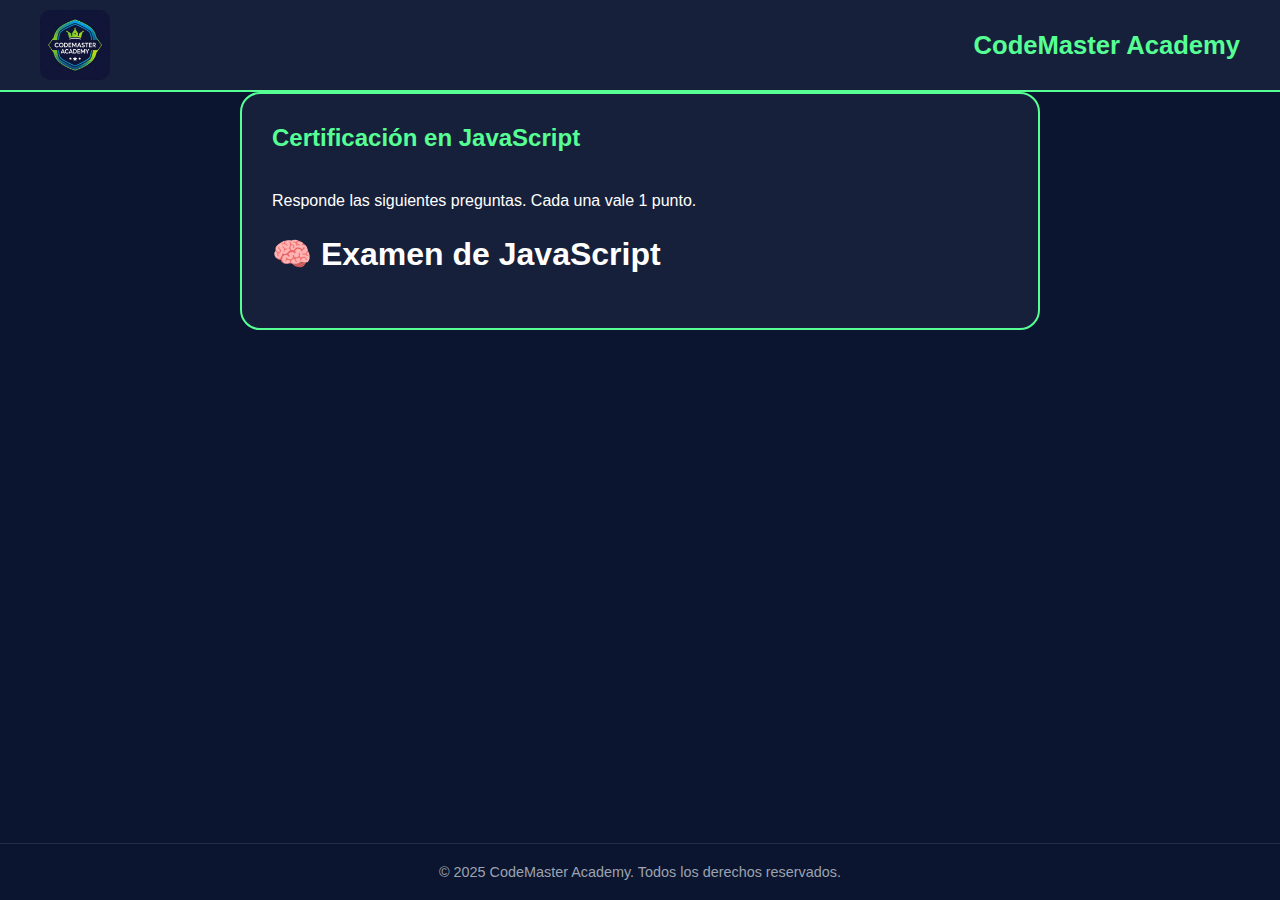
<file: Front/examen.html>
<!DOCTYPE html>
<html lang="es">
<head>
  <meta charset="UTF-8" />
  <meta name="viewport" content="width=device-width, initial-scale=1.0">
  <title>Examen JavaScript - CodeMaster Academy</title>
  <link rel="stylesheet" href="styles.css">
</head>
<body>
  <header>
    <img src="images/logo.jpg" alt="CodeMaster Academy" class="logo">
    <h1>CodeMaster Academy</h1>
  </header>

  <main>
    <section class="exam-section active">
      <h2>Certificación en JavaScript</h2>
      <p>Responde las siguientes preguntas. Cada una vale 1 punto.</p>

      <h1>🧠 Examen de JavaScript</h1>
      <div id="contenedor-preguntas"></div>

      <script src="examen.js" defer></script>

      <div id="result" class="result"></div>
    </section>
  </main>

  <footer>
    <p>© 2025 CodeMaster Academy. Todos los derechos reservados.</p>
  </footer>

  
  </script>
</body>
</html>
</file>
<file: Front/styles.css>
/* Paleta: azul oscuro (#0b1530), verde neón (#56ff94), blanco (#fff) */
/* COLORES BASE */
:root {
  --azul: #0b1530;
  --verde: #56ff94;
  --blanco: #fff;
  --rojo: #c02626;
}

* {
  margin: 0;
  padding: 0;
  box-sizing: border-box;
  font-family: "Poppins", sans-serif;
}

body {
  background-color: var(--azul);
  color: var(--blanco);
  min-height: 100vh;
  display: flex;
  flex-direction: column;
}

header {
  display: flex;
  align-items: center;
  justify-content: space-between;
  background: rgba(255, 255, 255, 0.05);
  border-bottom: 2px solid var(--verde);
  padding: 10px 40px;
}

.logo {
  width: 70px;
  border-radius: 10px;
}

header h1 {
  color: var(--verde);
  font-size: 1.6rem;
  font-weight: 700;
}

nav ul {
  list-style: none;
  display: flex;
  gap: 25px;
}

nav a {
  text-decoration: none;
  color: var(--blanco);
  font-weight: 500;
  transition: color 0.3s;
}

/*hace que nuestra lista de secciones se ilumine de verde cuando estamos dentro de cada una*/
nav a:hover,
nav a.active {
  color: var(--rojo);
}

/* SECCIONES */
/* */
main {
  flex: 1;
  display: flex;
  flex-direction: column;
  align-items: center;
  text-align: center;
}

/*todas nuestras clases section toman este formato*/
/*lo dejamoms en display: none para que no aparezcan las secciones hasta que les apliquemos las etiquetas de active 
y ya aparezcan con display: block*/
/*hay que definir @keyframes fadeIn*/
.section {
  display: none;
  width: 90%;
  max-width: 900px;
  padding: 40px 0;
  animation: fadeIn 0.5s ease;
}

/*Cuando una etiqueta tenga las clases section y active se harán visibles*/
.section.active {
  display: block;
}

h2 {
  color: var(--verde);
  margin-bottom: 15px;
}

/* INICIO */
.hero {
  margin-top: 50px;
}

.hero p {
  margin: 15px 0;
}

.hero button {
  background: var(--verde);
  border: none;
  padding: 10px 25px;
  border-radius: 8px;
  color: var(--azul);
  font-weight: bold;
  cursor: pointer;
  transition: 0.3s;
}

.hero button:hover {
  background: var(--blanco);
}

/* LOGIN */
.login-box {
  margin-top: 30px;
  border: 2px solid var(--verde);
  border-radius: 15px;
  padding: 25px;
  background: rgba(255, 255, 255, 0.05);
  width: 320px;
  margin-inline: auto;
}

.login-box form {
  display: flex;
  flex-direction: column;
  gap: 10px;
}

input,
textarea {
  background: transparent;
  border: 2px solid var(--verde);
  border-radius: 8px;
  padding: 10px;
  color: var(--blanco);
  font-size: 1rem;
}

input:focus,
textarea:focus {
  outline: none;
  border-color: var(--blanco);
}

button {
  background: var(--verde);
  color: var(--azul);
  border: none;
  padding: 10px;
  border-radius: 8px;
  font-weight: bold;
  cursor: pointer;
  transition: 0.3s;
}

button:hover:not(:disabled) {
  background: var(--blanco);
}

button:disabled {
  background: #4b5563;
  cursor: not-allowed;
}

/* CERTIFICACIONES */
.cards {
  display: none;
  grid-template-columns: repeat(auto-fit, minmax(220px, 1fr));
  gap: 20px;
  margin-top: 40px;
}

.card {
  border: 2px solid var(--verde);
  border-radius: 15px;
  padding: 20px;
  background: rgba(255, 255, 255, 0.05);
  transition: transform 0.3s;
}

.card:hover {
  transform: scale(1.05);
}

/* NOSOTROS */
#nosotros p {
  margin: 10px 0;
  line-height: 1.6;
}

/* CONTACTO */
.contact-form {
  display: flex;
  flex-direction: column;
  gap: 10px;
  width: 320px;
  margin: 20px auto 0;
}

/* FOOTER */
footer {
  text-align: center;
  padding: 20px;
  font-size: 0.9rem;
  color: #9ca3af;
  border-top: 1px solid rgba(255, 255, 255, 0.1);
}

/* ANIMACIÓN */
@keyframes fadeIn {
  from { opacity: 0; transform: translateY(10px); }
  to { opacity: 1; transform: translateY(0); }
}

.exam-section {
  display: flex;
  flex-direction: column;
  gap: 25px;
  width: 100%;
  max-width: 800px;
  background: rgba(255, 255, 255, 0.05);
  border: 2px solid #56ff94;
  border-radius: 20px;
  padding: 30px;
  text-align: left;
}

.exam-form .question {
  margin-bottom: 20px;
}

.exam-form h3 {
  margin-bottom: 10px;
  color: #56ff94;
  font-size: 1.1rem;
}

.exam-form label {
  display: block;
  margin-bottom: 5px;
  cursor: pointer;
}

.exam-form input[type="radio"] {
  margin-right: 8px;
}

.submit-btn {
  margin-top: 20px;
  width: 100%;
  font-size: 1rem;
}

.result {
  display: none;
  text-align: center;
  margin-top: 20px;
}

.result h3 {
  color: #56ff94;
}
</file>
